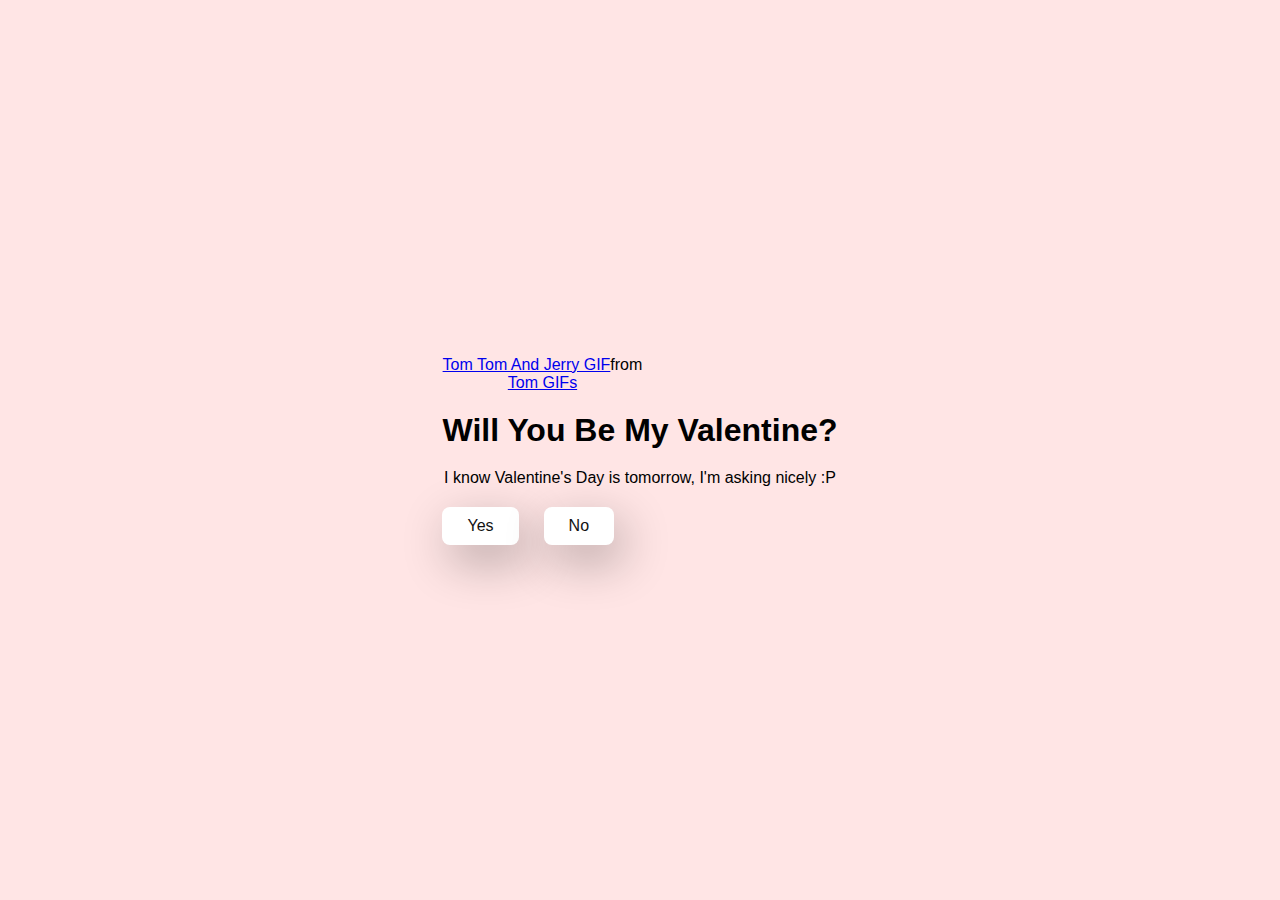
<file: index.html>
<!DOCTYPE html>
<html lang="en">
<head>
    <meta charset="UTF-8">
    <meta name="viewport" content="width=device-width, initial-scale=1.0">
    <title>"Shocking Loss: Music Legend Kanye West Dies at 47 After Sudden Heart Attack"</title>

    <link rel="stylesheet" href="./style.css" />
</head>
<body> 
<div class="container">
    <div class="tenor-gif-embed" data-postid="8450593655494534508" data-share-method="host" data-aspect-ratio="1.36719" data-width="100%"><a href="https://tenor.com/view/tom-tom-and-jerry-tomandjerry-jerry-love-gif-8450593655494534508">Tom Tom And Jerry GIF</a>from <a href="https://tenor.com/search/tom-gifs">Tom GIFs</a></div> <script type="text/javascript" async src="https://tenor.com/embed.js"></script>
    <h1>Will You Be My Valentine?</h1>
    <p>I know Valentine's Day is tomorrow, I'm asking nicely :P </p>

    <div class="btn">
        <a href="yes.html">Yes</a>
        <a href="no1.html">No</a>
    </div>
</div>
</body>
</html
</file>
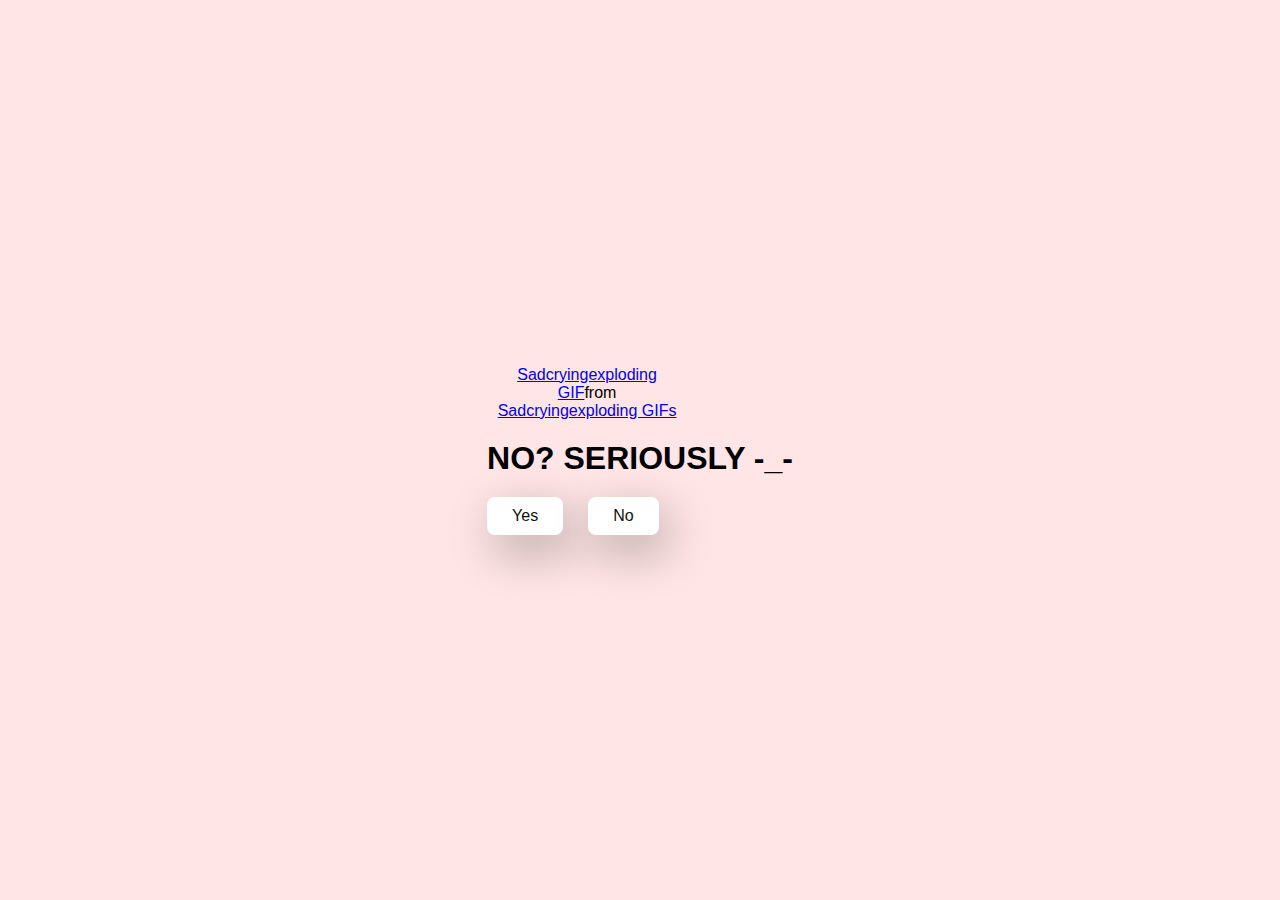
<file: no1.html>
<!DOCTYPE html>
<html lang="en">
<head>
    <meta charset="UTF-8">
    <meta name="viewport" content="width=device-width, initial-scale=1.0">
    <title>Be My Valentine</title>

    <link rel="stylesheet" href="./style.css" />
</head>
<body> 
<div class="container">
    <div class="tenor-gif-embed" data-postid="6056829429379125483" data-share-method="host" data-aspect-ratio="0.987952" data-width="100%"><a href="https://tenor.com/view/sadcryingexploding-gif-6056829429379125483">Sadcryingexploding GIF</a>from <a href="https://tenor.com/search/sadcryingexploding-gifs">Sadcryingexploding GIFs</a></div> <script type="text/javascript" async src="https://tenor.com/embed.js"></script>    
    <h1>NO? SERIOUSLY -_-</h1>
    <div class="btn">
        <a href="yes.html">Yes</a>
        <a href="no2.html">No</a>
    </div>
</div>
</body>
</html
</file>
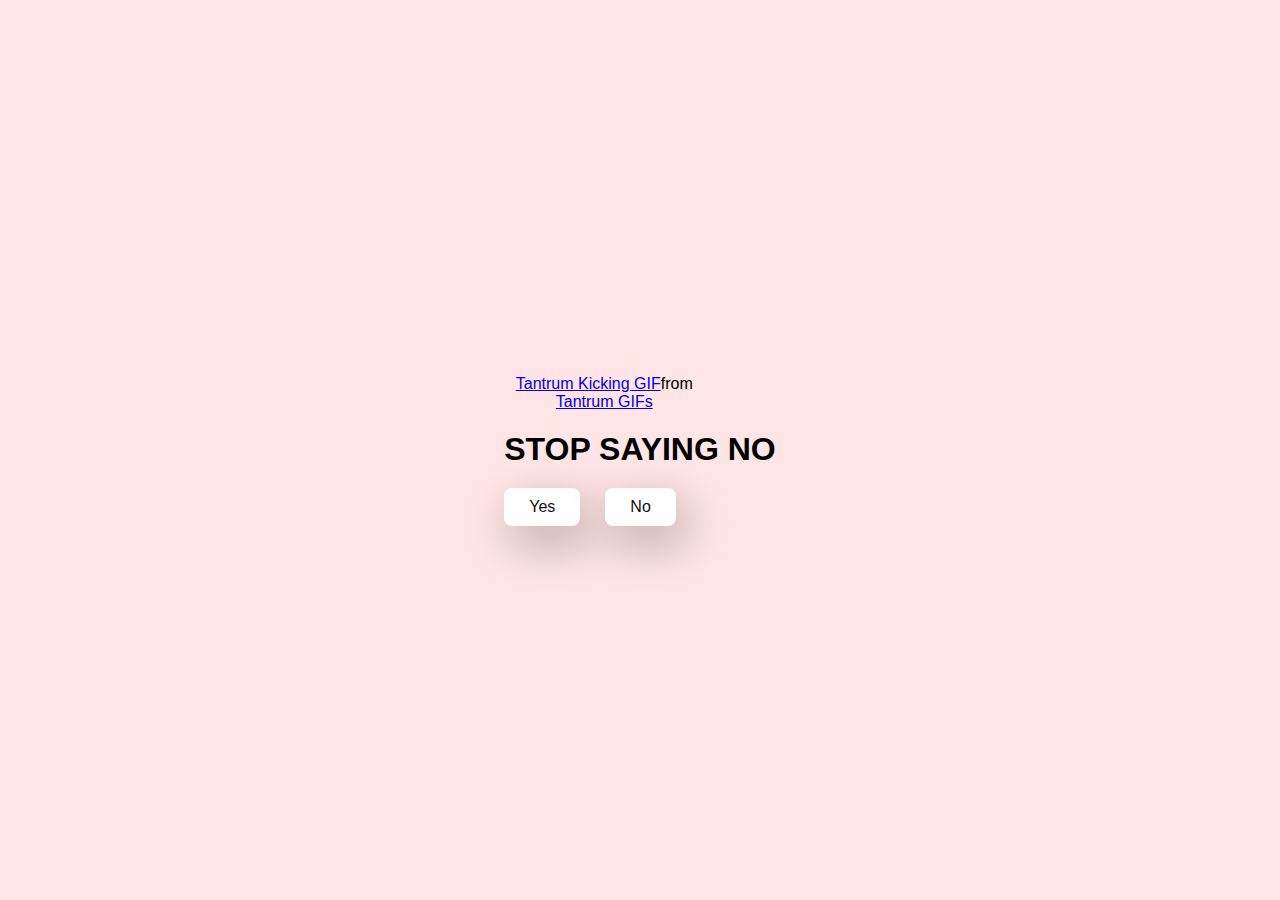
<file: no2.html>
<!DOCTYPE html>
<html lang="en">
<head>
    <meta charset="UTF-8">
    <meta name="viewport" content="width=device-width, initial-scale=1.0">
    <title>Be My Valentine</title>

    <link rel="stylesheet" href="./style.css" />
</head>
<body> 
<div class="container">
<div class="tenor-gif-embed" data-postid="23507491" data-share-method="host" data-aspect-ratio="0.81875" data-width="100%"><a href="https://tenor.com/view/tantrum-kicking-gif-23507491">Tantrum Kicking GIF</a>from <a href="https://tenor.com/search/tantrum-gifs">Tantrum GIFs</a></div> <script type="text/javascript" async src="https://tenor.com/embed.js"></script>
    <h1>STOP SAYING NO</h1>
    <div class="btn">
        <a href="yes.html">Yes</a>
        <a href="no3.html">No</a>
    </div>
</div>
</body>
</html
</file>
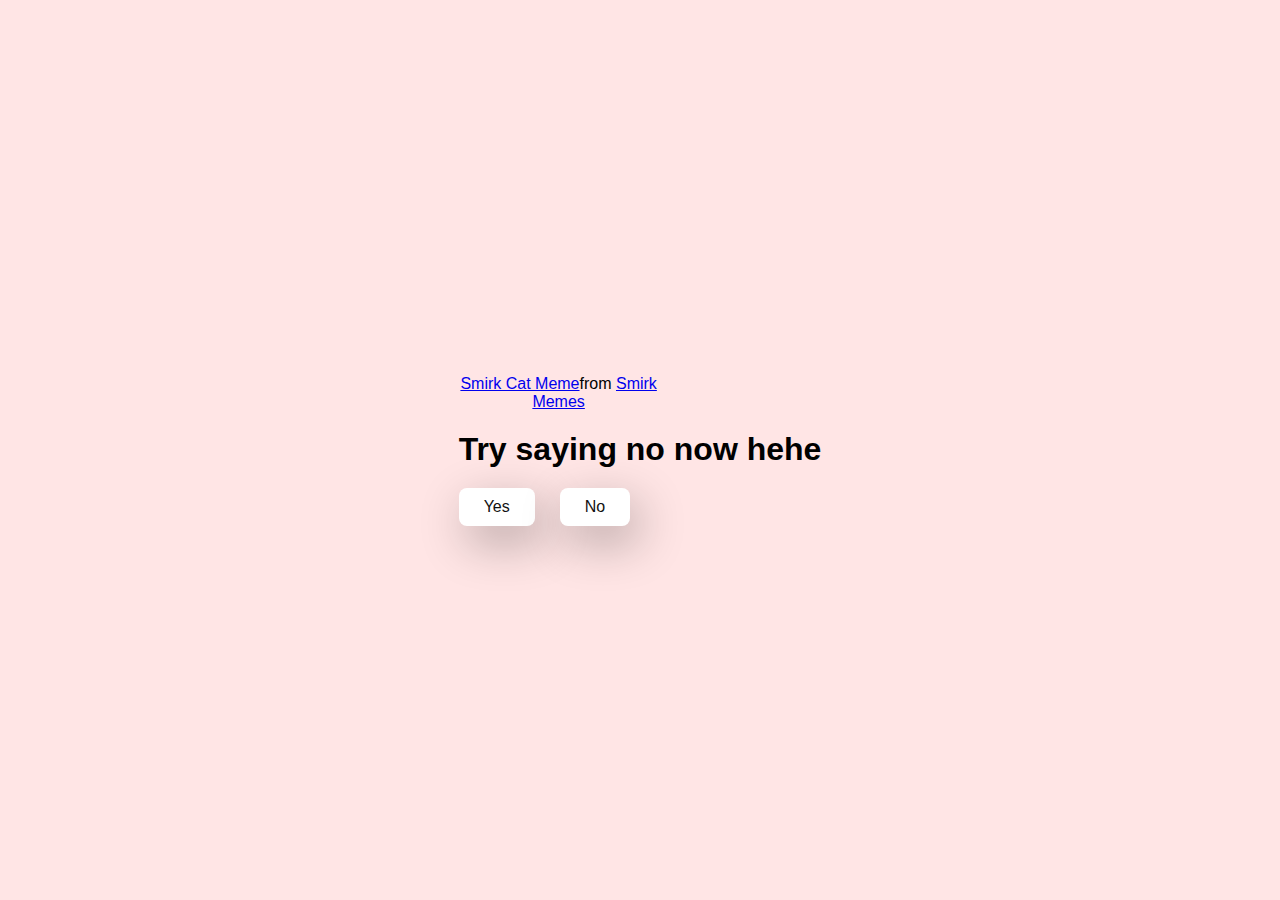
<file: no3.html>
<!DOCTYPE html>
<html lang="en">
<head>
    <meta charset="UTF-8">
    <meta name="viewport" content="width=device-width, initial-scale=1.0">
    <title>Be My Valentine</title>

    <link rel="stylesheet" href="./style.css" />
    <script src="./script.js"></script>
</head>
<body> 
<div class="container">
    <div class="tenor-gif-embed" data-postid="10396791956186011030" data-share-method="host" data-aspect-ratio="1.0081" data-width="100%"><a href="https://tenor.com/view/smirk-cat-meme-gif-10396791956186011030">Smirk Cat Meme</a>from <a href="https://tenor.com/search/smirk-memes">Smirk Memes</a></div> <script type="text/javascript" async src="https://tenor.com/embed.js"></script>   
    <h1>Try saying no now hehe</h1>

    <div class="btn">
        <a href="yes.html">Yes</a>
        <a href="#"id="move-random">No</a>
    </div>
</div>


</body>
</html
</file>
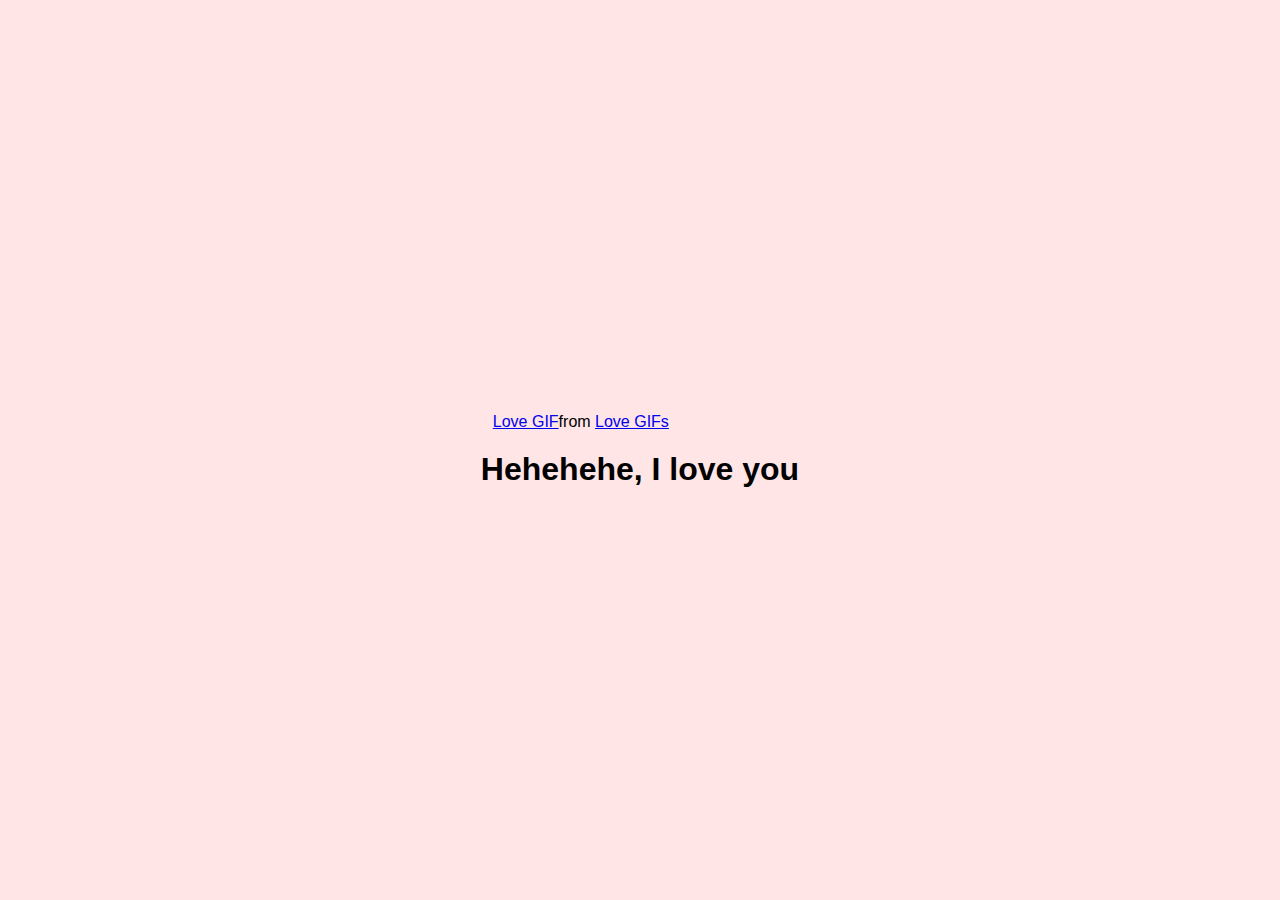
<file: yes.html>
<!DOCTYPE html>
<html lang="en">
<head>
    <meta charset="UTF-8">
    <meta name="viewport" content="width=device-width, initial-scale=1.0">
    <title>Be My Valentine</title>

    <link rel="stylesheet" href="./style.css" />
</head>
<body> 
<div class="container">
    <div class="tenor-gif-embed" data-postid="493775795103785393" data-share-method="host" data-aspect-ratio="1.33333" data-width="100%"><a href="https://tenor.com/view/love-gif-493775795103785393">Love GIF</a>from <a href="https://tenor.com/search/love-gifs">Love GIFs</a></div> <script type="text/javascript" async src="https://tenor.com/embed.js"></script>    
    <h1>Hehehehe, I love you</h1>
</div>
</body>
</html
</file>
<file: style.css>
* {
    margin: 0;
    padding: 0;
    box-sizing: border-box;
    font-family: sans-serif;
}

body {
    width: 100%;
    min-height: 100vh;
    display: flex;
    justify-content: center;
    align-items: center;
    background-color: #ffe5e5; 
}

.container {
    display: flex;
    flex-direction: column;
    text-align: center;
    gap: 20px;
    max-width: 400px;
    margin: 20px;
}

.container .tenor-gif-embed {
    max-width: 200px;
}

 .container .btn {
    display: flex;
    gap: 25px;
 }

 .btn a {
    text-decoration: none;
    color: #111;
    background: #fff;
    padding: 10px 25px;
    border-radius: 8px;
    box-shadow: 0.5rem 1rem 3rem hsl(0,0%,0%, 0.3);

 }
</file>
